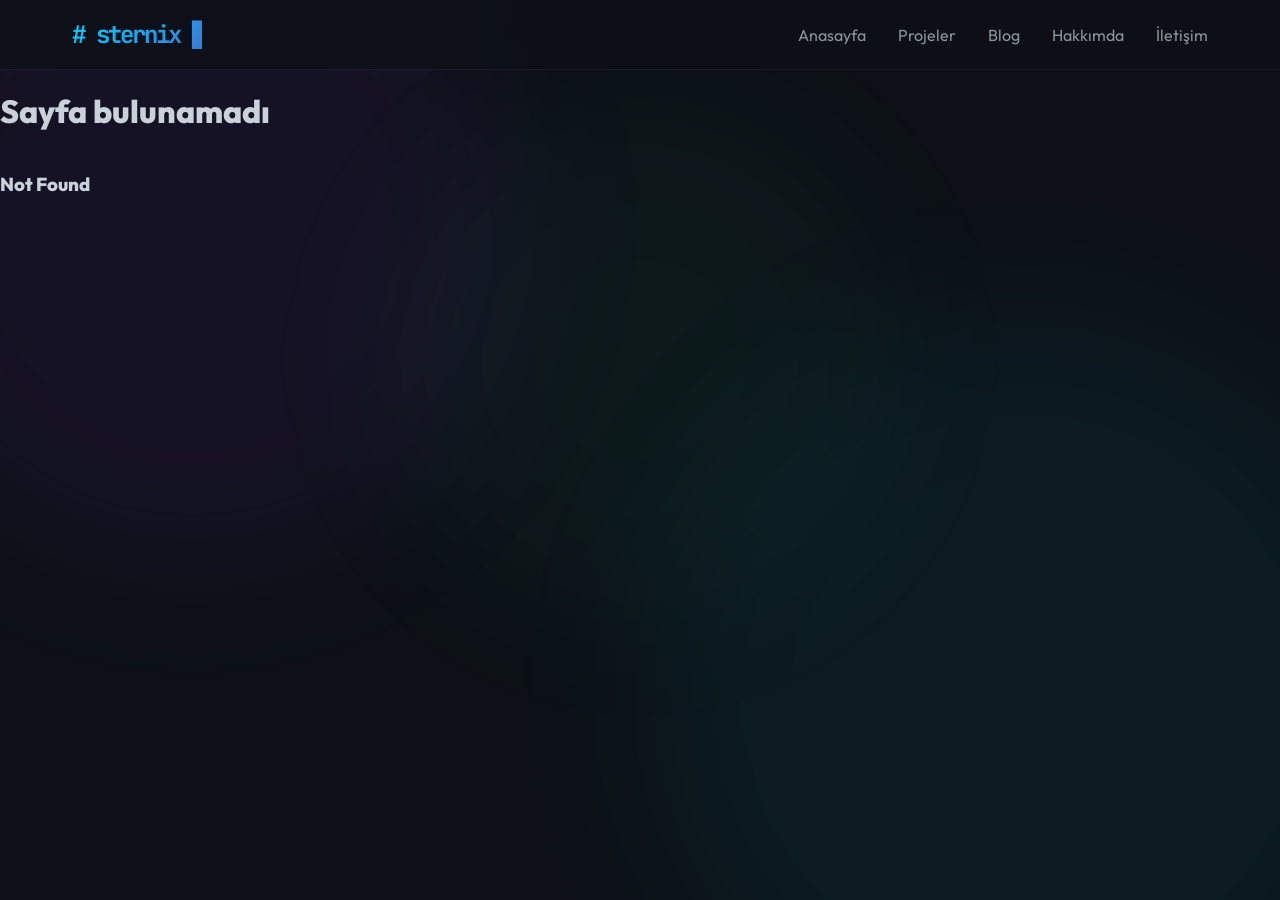
<file: index.html>
<!doctype html>
<html lang="tr">

<head>
	<meta charset="utf-8" />
	<meta name="viewport" content="width=device-width, initial-scale=1" />
	<meta name="text-scale" content="scale" />
	<link href="./app/immutable/entry/start.B6z6c2y2.js" rel="modulepreload">
		<link href="./app/immutable/chunks/DWanoAyo.js" rel="modulepreload">
		<link href="./app/immutable/chunks/BwPhSozD.js" rel="modulepreload">
		<link href="./app/immutable/chunks/CXZX97dq.js" rel="modulepreload">
		<link href="./app/immutable/chunks/9cXDdufp.js" rel="modulepreload">
		<link href="./app/immutable/entry/app.BfrV9Bai.js" rel="modulepreload">
		<link href="./app/immutable/chunks/10O5WcBy.js" rel="modulepreload">
		<link href="./app/immutable/chunks/D2HXlPMY.js" rel="modulepreload">
		<link href="./app/immutable/chunks/BErtRkFH.js" rel="modulepreload">
		<link href="./app/immutable/chunks/CVZnuyom.js" rel="modulepreload">
		<link href="./app/immutable/chunks/DNHwM_Tq.js" rel="modulepreload">
		<link href="./app/immutable/chunks/CKfNx42f.js" rel="modulepreload">
		<link href="./app/immutable/nodes/0.Dk-4SNu3.js" rel="modulepreload">
		<link href="./app/immutable/chunks/CWGqBAMo.js" rel="modulepreload">
		<link href="./app/immutable/chunks/CDfVUn0n.js" rel="modulepreload">
		<link href="./app/immutable/chunks/Due4nvTu.js" rel="modulepreload">
		<link href="./app/immutable/chunks/C3E2HybQ.js" rel="modulepreload">
		<link href="./app/immutable/nodes/2.BF3NWQcm.js" rel="modulepreload">
		
		<link href="./app/immutable/assets/0.2DbdOGcV.css" rel="stylesheet">
		<link href="./app/immutable/assets/2.ObjPD-Q7.css" rel="stylesheet">
</head>

<body data-sveltekit-preload-data="false">
	<div style="display: contents">
			<script>
				{
					
					__sveltekit_7me7eg = {
						base: new URL(".", location).pathname.slice(0, -1)
					};

					const element = document.currentScript.parentElement;

					Promise.all([
						import("./app/immutable/entry/start.B6z6c2y2.js"),
						import("./app/immutable/entry/app.BfrV9Bai.js")
					]).then(([kit, app]) => {
						kit.start(app, element);
					});
				}
			</script>
		</div>
</body>

</html>
</file>
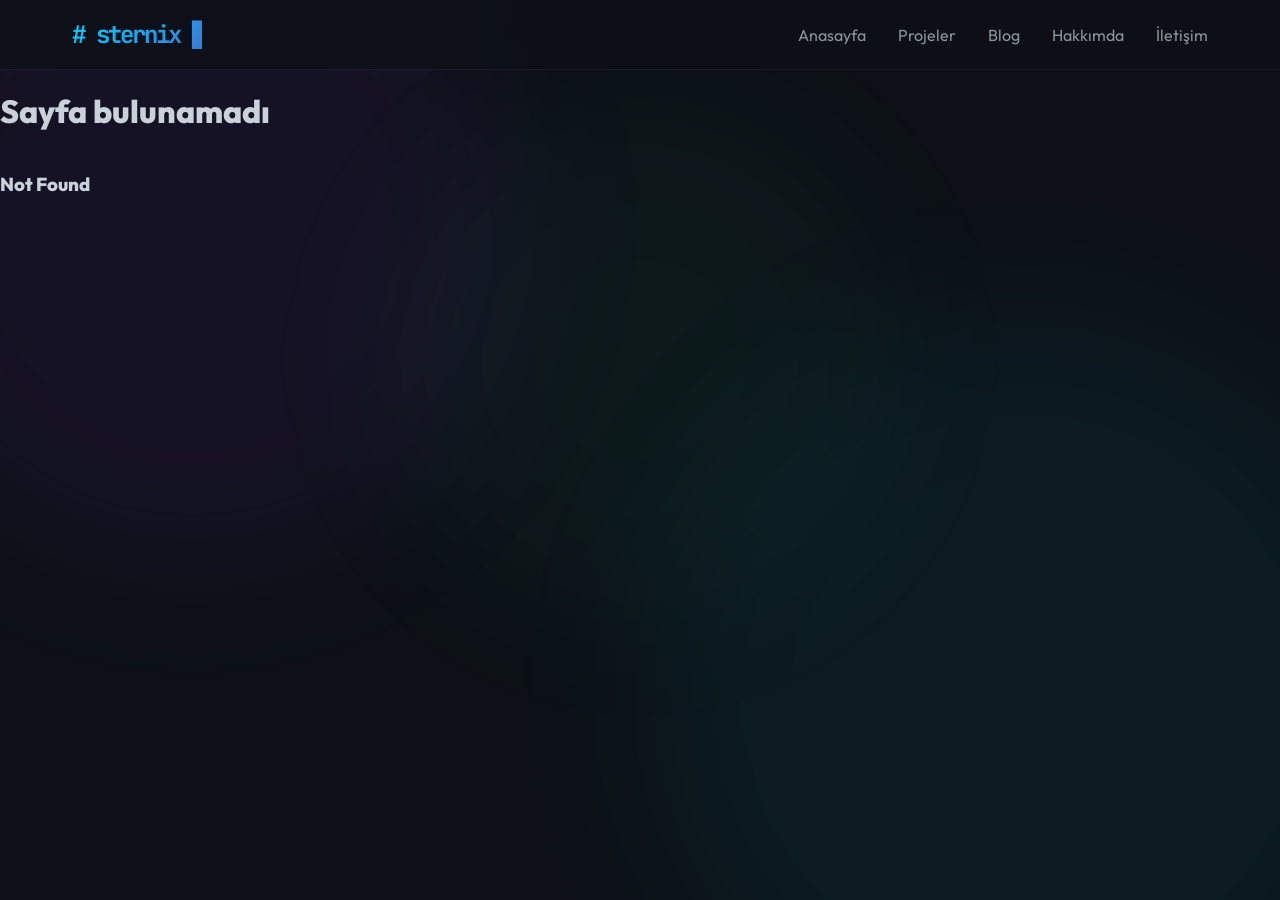
<file: about/index.html>
<!doctype html>
<html lang="tr">

<head>
	<meta charset="utf-8" />
	<meta name="viewport" content="width=device-width, initial-scale=1" />
	<meta name="text-scale" content="scale" />
	<link href="../app/immutable/entry/start.B6z6c2y2.js" rel="modulepreload">
		<link href="../app/immutable/chunks/DWanoAyo.js" rel="modulepreload">
		<link href="../app/immutable/chunks/BwPhSozD.js" rel="modulepreload">
		<link href="../app/immutable/chunks/CXZX97dq.js" rel="modulepreload">
		<link href="../app/immutable/chunks/9cXDdufp.js" rel="modulepreload">
		<link href="../app/immutable/entry/app.BfrV9Bai.js" rel="modulepreload">
		<link href="../app/immutable/chunks/10O5WcBy.js" rel="modulepreload">
		<link href="../app/immutable/chunks/D2HXlPMY.js" rel="modulepreload">
		<link href="../app/immutable/chunks/BErtRkFH.js" rel="modulepreload">
		<link href="../app/immutable/chunks/CVZnuyom.js" rel="modulepreload">
		<link href="../app/immutable/chunks/DNHwM_Tq.js" rel="modulepreload">
		<link href="../app/immutable/chunks/CKfNx42f.js" rel="modulepreload">
		<link href="../app/immutable/nodes/0.Dk-4SNu3.js" rel="modulepreload">
		<link href="../app/immutable/chunks/CWGqBAMo.js" rel="modulepreload">
		<link href="../app/immutable/chunks/CDfVUn0n.js" rel="modulepreload">
		<link href="../app/immutable/chunks/Due4nvTu.js" rel="modulepreload">
		<link href="../app/immutable/chunks/C3E2HybQ.js" rel="modulepreload">
		<link href="../app/immutable/nodes/3.iYF23IXR.js" rel="modulepreload">
		<link href="../app/immutable/chunks/D7OMS2Gj.js" rel="modulepreload">
		
		<link href="../app/immutable/assets/0.2DbdOGcV.css" rel="stylesheet">
		<link href="../app/immutable/assets/3.BVItpG7r.css" rel="stylesheet">
</head>

<body data-sveltekit-preload-data="false">
	<div style="display: contents">
			<script>
				{
					
					__sveltekit_7me7eg = {
						base: new URL("..", location).pathname.slice(0, -1)
					};

					const element = document.currentScript.parentElement;

					Promise.all([
						import("../app/immutable/entry/start.B6z6c2y2.js"),
						import("../app/immutable/entry/app.BfrV9Bai.js")
					]).then(([kit, app]) => {
						kit.start(app, element);
					});
				}
			</script>
		</div>
</body>

</html>
</file>
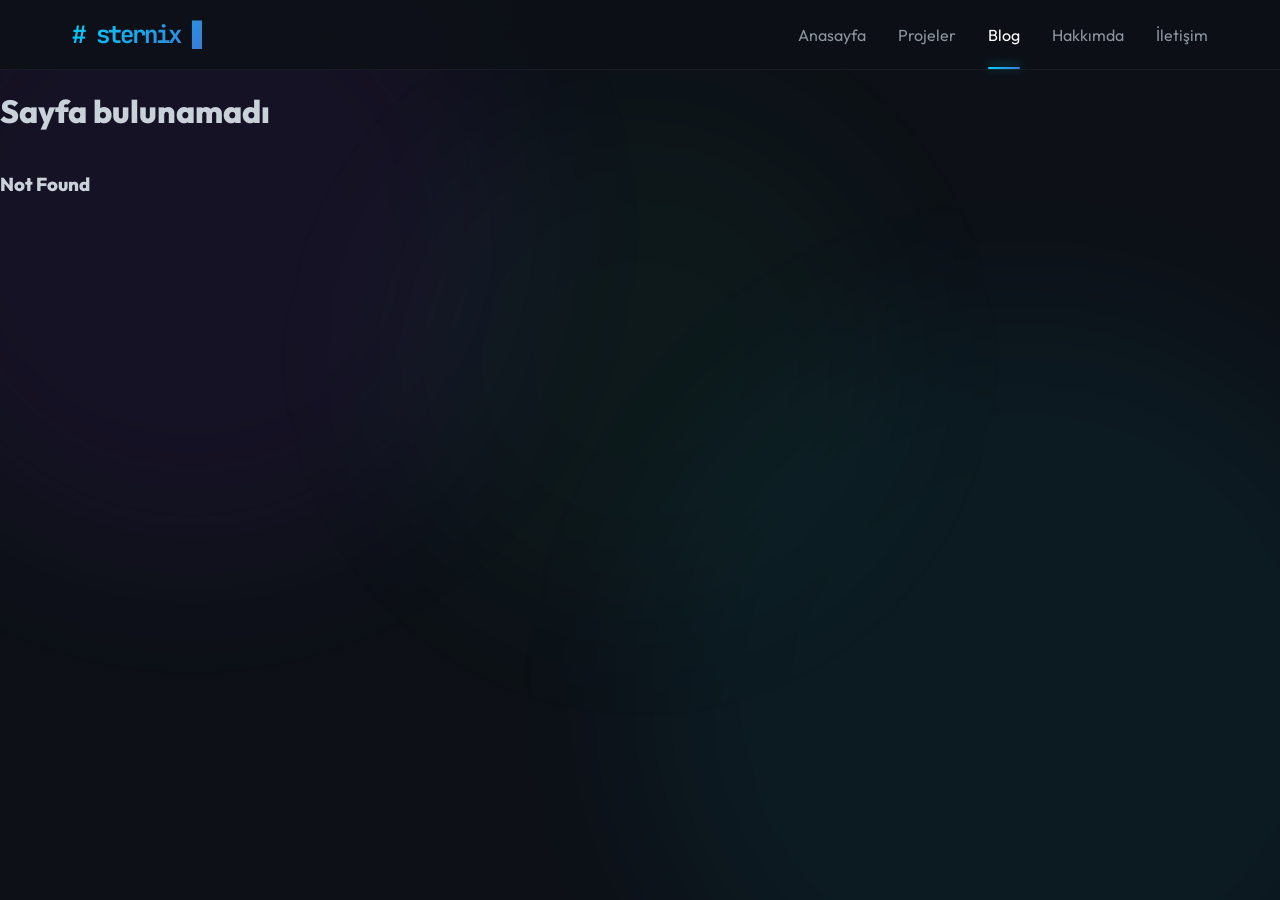
<file: blog/index.html>
<!doctype html>
<html lang="tr">

<head>
	<meta charset="utf-8" />
	<meta name="viewport" content="width=device-width, initial-scale=1" />
	<meta name="text-scale" content="scale" />
	<link href="../app/immutable/entry/start.B6z6c2y2.js" rel="modulepreload">
		<link href="../app/immutable/chunks/DWanoAyo.js" rel="modulepreload">
		<link href="../app/immutable/chunks/BwPhSozD.js" rel="modulepreload">
		<link href="../app/immutable/chunks/CXZX97dq.js" rel="modulepreload">
		<link href="../app/immutable/chunks/9cXDdufp.js" rel="modulepreload">
		<link href="../app/immutable/entry/app.BfrV9Bai.js" rel="modulepreload">
		<link href="../app/immutable/chunks/10O5WcBy.js" rel="modulepreload">
		<link href="../app/immutable/chunks/D2HXlPMY.js" rel="modulepreload">
		<link href="../app/immutable/chunks/BErtRkFH.js" rel="modulepreload">
		<link href="../app/immutable/chunks/CVZnuyom.js" rel="modulepreload">
		<link href="../app/immutable/chunks/DNHwM_Tq.js" rel="modulepreload">
		<link href="../app/immutable/chunks/CKfNx42f.js" rel="modulepreload">
		<link href="../app/immutable/nodes/0.Dk-4SNu3.js" rel="modulepreload">
		<link href="../app/immutable/chunks/CWGqBAMo.js" rel="modulepreload">
		<link href="../app/immutable/chunks/CDfVUn0n.js" rel="modulepreload">
		<link href="../app/immutable/chunks/Due4nvTu.js" rel="modulepreload">
		<link href="../app/immutable/chunks/C3E2HybQ.js" rel="modulepreload">
		<link href="../app/immutable/nodes/4.BegNw39M.js" rel="modulepreload">
		<link href="../app/immutable/chunks/8BDbLF8K.js" rel="modulepreload">
		
		<link href="../app/immutable/assets/0.2DbdOGcV.css" rel="stylesheet">
		<link href="../app/immutable/assets/4.BkgnpCae.css" rel="stylesheet">
</head>

<body data-sveltekit-preload-data="false">
	<div style="display: contents">
			<script>
				{
					
					__sveltekit_7me7eg = {
						base: new URL("..", location).pathname.slice(0, -1)
					};

					const element = document.currentScript.parentElement;

					Promise.all([
						import("../app/immutable/entry/start.B6z6c2y2.js"),
						import("../app/immutable/entry/app.BfrV9Bai.js")
					]).then(([kit, app]) => {
						kit.start(app, element);
					});
				}
			</script>
		</div>
</body>

</html>
</file>
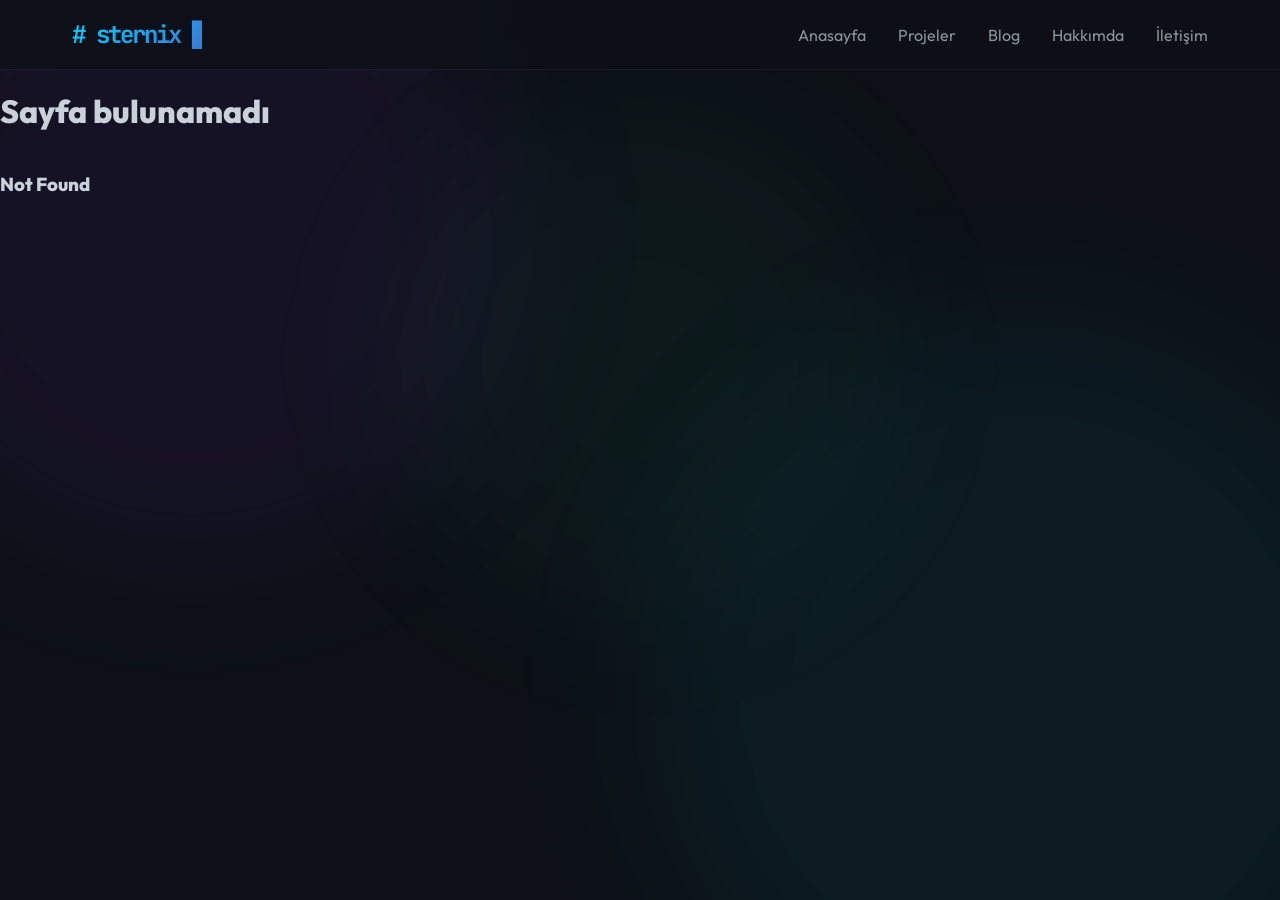
<file: contact/index.html>
<!doctype html>
<html lang="tr">

<head>
	<meta charset="utf-8" />
	<meta name="viewport" content="width=device-width, initial-scale=1" />
	<meta name="text-scale" content="scale" />
	<link href="../app/immutable/entry/start.B6z6c2y2.js" rel="modulepreload">
		<link href="../app/immutable/chunks/DWanoAyo.js" rel="modulepreload">
		<link href="../app/immutable/chunks/BwPhSozD.js" rel="modulepreload">
		<link href="../app/immutable/chunks/CXZX97dq.js" rel="modulepreload">
		<link href="../app/immutable/chunks/9cXDdufp.js" rel="modulepreload">
		<link href="../app/immutable/entry/app.BfrV9Bai.js" rel="modulepreload">
		<link href="../app/immutable/chunks/10O5WcBy.js" rel="modulepreload">
		<link href="../app/immutable/chunks/D2HXlPMY.js" rel="modulepreload">
		<link href="../app/immutable/chunks/BErtRkFH.js" rel="modulepreload">
		<link href="../app/immutable/chunks/CVZnuyom.js" rel="modulepreload">
		<link href="../app/immutable/chunks/DNHwM_Tq.js" rel="modulepreload">
		<link href="../app/immutable/chunks/CKfNx42f.js" rel="modulepreload">
		<link href="../app/immutable/nodes/0.Dk-4SNu3.js" rel="modulepreload">
		<link href="../app/immutable/chunks/CWGqBAMo.js" rel="modulepreload">
		<link href="../app/immutable/chunks/CDfVUn0n.js" rel="modulepreload">
		<link href="../app/immutable/chunks/Due4nvTu.js" rel="modulepreload">
		<link href="../app/immutable/chunks/C3E2HybQ.js" rel="modulepreload">
		<link href="../app/immutable/nodes/5.dGEuzF3G.js" rel="modulepreload">
		
		<link href="../app/immutable/assets/0.2DbdOGcV.css" rel="stylesheet">
		<link href="../app/immutable/assets/5.CziJxvn1.css" rel="stylesheet">
</head>

<body data-sveltekit-preload-data="false">
	<div style="display: contents">
			<script>
				{
					
					__sveltekit_7me7eg = {
						base: new URL("..", location).pathname.slice(0, -1)
					};

					const element = document.currentScript.parentElement;

					Promise.all([
						import("../app/immutable/entry/start.B6z6c2y2.js"),
						import("../app/immutable/entry/app.BfrV9Bai.js")
					]).then(([kit, app]) => {
						kit.start(app, element);
					});
				}
			</script>
		</div>
</body>

</html>
</file>
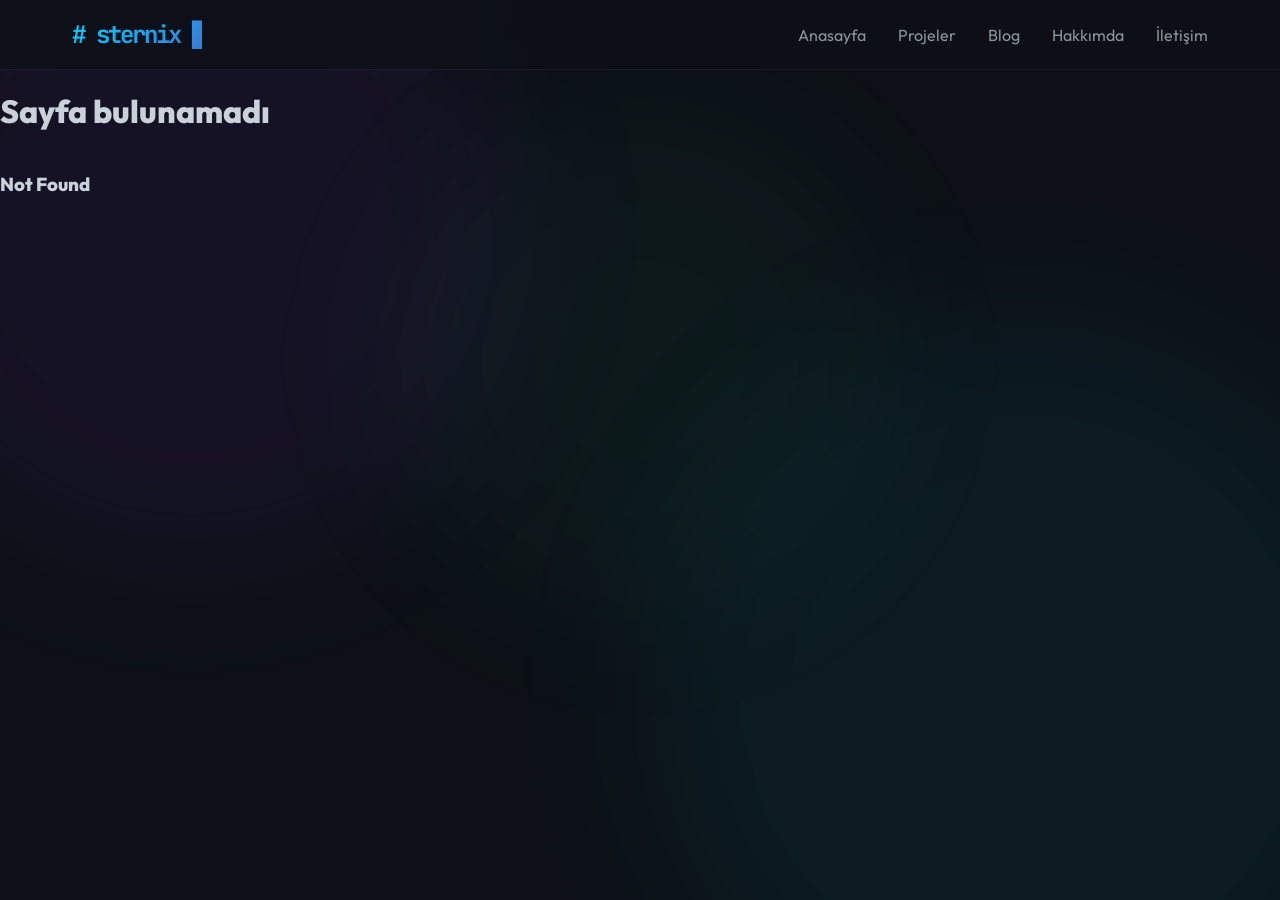
<file: projects/index.html>
<!doctype html>
<html lang="tr">

<head>
	<meta charset="utf-8" />
	<meta name="viewport" content="width=device-width, initial-scale=1" />
	<meta name="text-scale" content="scale" />
	<link href="../app/immutable/entry/start.B6z6c2y2.js" rel="modulepreload">
		<link href="../app/immutable/chunks/DWanoAyo.js" rel="modulepreload">
		<link href="../app/immutable/chunks/BwPhSozD.js" rel="modulepreload">
		<link href="../app/immutable/chunks/CXZX97dq.js" rel="modulepreload">
		<link href="../app/immutable/chunks/9cXDdufp.js" rel="modulepreload">
		<link href="../app/immutable/entry/app.BfrV9Bai.js" rel="modulepreload">
		<link href="../app/immutable/chunks/10O5WcBy.js" rel="modulepreload">
		<link href="../app/immutable/chunks/D2HXlPMY.js" rel="modulepreload">
		<link href="../app/immutable/chunks/BErtRkFH.js" rel="modulepreload">
		<link href="../app/immutable/chunks/CVZnuyom.js" rel="modulepreload">
		<link href="../app/immutable/chunks/DNHwM_Tq.js" rel="modulepreload">
		<link href="../app/immutable/chunks/CKfNx42f.js" rel="modulepreload">
		<link href="../app/immutable/nodes/0.Dk-4SNu3.js" rel="modulepreload">
		<link href="../app/immutable/chunks/CWGqBAMo.js" rel="modulepreload">
		<link href="../app/immutable/chunks/CDfVUn0n.js" rel="modulepreload">
		<link href="../app/immutable/chunks/Due4nvTu.js" rel="modulepreload">
		<link href="../app/immutable/chunks/C3E2HybQ.js" rel="modulepreload">
		<link href="../app/immutable/nodes/6.CyK143wz.js" rel="modulepreload">
		<link href="../app/immutable/chunks/D7OMS2Gj.js" rel="modulepreload">
		<link href="../app/immutable/chunks/8BDbLF8K.js" rel="modulepreload">
		
		<link href="../app/immutable/assets/0.2DbdOGcV.css" rel="stylesheet">
		<link href="../app/immutable/assets/6.C5W4s4ll.css" rel="stylesheet">
</head>

<body data-sveltekit-preload-data="false">
	<div style="display: contents">
			<script>
				{
					
					__sveltekit_7me7eg = {
						base: new URL("..", location).pathname.slice(0, -1)
					};

					const element = document.currentScript.parentElement;

					Promise.all([
						import("../app/immutable/entry/start.B6z6c2y2.js"),
						import("../app/immutable/entry/app.BfrV9Bai.js")
					]).then(([kit, app]) => {
						kit.start(app, element);
					});
				}
			</script>
		</div>
</body>

</html>
</file>
<file: app/immutable/assets/0.2DbdOGcV.css>
@font-face{font-family:Outfit;font-style:normal;font-display:swap;font-weight:300;src:url(./outfit-latin-ext-300-normal.BYS6Dpvq.woff2) format("woff2"),url(./outfit-latin-ext-300-normal.CMIMshEd.woff) format("woff");unicode-range:U+0100-02BA,U+02BD-02C5,U+02C7-02CC,U+02CE-02D7,U+02DD-02FF,U+0304,U+0308,U+0329,U+1D00-1DBF,U+1E00-1E9F,U+1EF2-1EFF,U+2020,U+20A0-20AB,U+20AD-20C0,U+2113,U+2C60-2C7F,U+A720-A7FF}@font-face{font-family:Outfit;font-style:normal;font-display:swap;font-weight:300;src:url(./outfit-latin-300-normal.CRYTwY6m.woff2) format("woff2"),url(./outfit-latin-300-normal.AWLfuCom.woff) format("woff");unicode-range:U+0000-00FF,U+0131,U+0152-0153,U+02BB-02BC,U+02C6,U+02DA,U+02DC,U+0304,U+0308,U+0329,U+2000-206F,U+20AC,U+2122,U+2191,U+2193,U+2212,U+2215,U+FEFF,U+FFFD}@font-face{font-family:Outfit;font-style:normal;font-display:swap;font-weight:400;src:url(./outfit-latin-ext-400-normal.5tcqmc2S.woff2) format("woff2"),url(./outfit-latin-ext-400-normal.DHm7mdGe.woff) format("woff");unicode-range:U+0100-02BA,U+02BD-02C5,U+02C7-02CC,U+02CE-02D7,U+02DD-02FF,U+0304,U+0308,U+0329,U+1D00-1DBF,U+1E00-1E9F,U+1EF2-1EFF,U+2020,U+20A0-20AB,U+20AD-20C0,U+2113,U+2C60-2C7F,U+A720-A7FF}@font-face{font-family:Outfit;font-style:normal;font-display:swap;font-weight:400;src:url(./outfit-latin-400-normal.BGsTXAXT.woff2) format("woff2"),url(./outfit-latin-400-normal.DMwTpYkH.woff) format("woff");unicode-range:U+0000-00FF,U+0131,U+0152-0153,U+02BB-02BC,U+02C6,U+02DA,U+02DC,U+0304,U+0308,U+0329,U+2000-206F,U+20AC,U+2122,U+2191,U+2193,U+2212,U+2215,U+FEFF,U+FFFD}@font-face{font-family:Outfit;font-style:normal;font-display:swap;font-weight:600;src:url(./outfit-latin-ext-600-normal.B85nYjL1.woff2) format("woff2"),url(./outfit-latin-ext-600-normal.CWJcPgd7.woff) format("woff");unicode-range:U+0100-02BA,U+02BD-02C5,U+02C7-02CC,U+02CE-02D7,U+02DD-02FF,U+0304,U+0308,U+0329,U+1D00-1DBF,U+1E00-1E9F,U+1EF2-1EFF,U+2020,U+20A0-20AB,U+20AD-20C0,U+2113,U+2C60-2C7F,U+A720-A7FF}@font-face{font-family:Outfit;font-style:normal;font-display:swap;font-weight:600;src:url(./outfit-latin-600-normal.B7SfZ07L.woff2) format("woff2"),url(./outfit-latin-600-normal.BEfTtDA7.woff) format("woff");unicode-range:U+0000-00FF,U+0131,U+0152-0153,U+02BB-02BC,U+02C6,U+02DA,U+02DC,U+0304,U+0308,U+0329,U+2000-206F,U+20AC,U+2122,U+2191,U+2193,U+2212,U+2215,U+FEFF,U+FFFD}@font-face{font-family:Outfit;font-style:normal;font-display:swap;font-weight:800;src:url(./outfit-latin-ext-800-normal.DRv2ic_2.woff2) format("woff2"),url(./outfit-latin-ext-800-normal.DyhPHUt-.woff) format("woff");unicode-range:U+0100-02BA,U+02BD-02C5,U+02C7-02CC,U+02CE-02D7,U+02DD-02FF,U+0304,U+0308,U+0329,U+1D00-1DBF,U+1E00-1E9F,U+1EF2-1EFF,U+2020,U+20A0-20AB,U+20AD-20C0,U+2113,U+2C60-2C7F,U+A720-A7FF}@font-face{font-family:Outfit;font-style:normal;font-display:swap;font-weight:800;src:url(./outfit-latin-800-normal.CQna6-G7.woff2) format("woff2"),url(./outfit-latin-800-normal.BRHLSPcU.woff) format("woff");unicode-range:U+0000-00FF,U+0131,U+0152-0153,U+02BB-02BC,U+02C6,U+02DA,U+02DC,U+0304,U+0308,U+0329,U+2000-206F,U+20AC,U+2122,U+2191,U+2193,U+2212,U+2215,U+FEFF,U+FFFD}@font-face{font-family:JetBrains Mono;font-style:normal;font-display:swap;font-weight:400;src:url([data-uri]) format("woff2"),url([data-uri]) format("woff");unicode-range:U+0460-052F,U+1C80-1C8A,U+20B4,U+2DE0-2DFF,U+A640-A69F,U+FE2E-FE2F}@font-face{font-family:JetBrains Mono;font-style:normal;font-display:swap;font-weight:400;src:url(./jetbrains-mono-cyrillic-400-normal.BEIGL1Tu.woff2) format("woff2"),url(./jetbrains-mono-cyrillic-400-normal.ugxPyKxw.woff) format("woff");unicode-range:U+0301,U+0400-045F,U+0490-0491,U+04B0-04B1,U+2116}@font-face{font-family:JetBrains Mono;font-style:normal;font-display:swap;font-weight:400;src:url(./jetbrains-mono-greek-400-normal.C190GLew.woff2) format("woff2"),url(./jetbrains-mono-greek-400-normal.B9oWc5Lo.woff) format("woff");unicode-range:U+0370-0377,U+037A-037F,U+0384-038A,U+038C,U+038E-03A1,U+03A3-03FF}@font-face{font-family:JetBrains Mono;font-style:normal;font-display:swap;font-weight:400;src:url([data-uri]) format("woff2"),url(./jetbrains-mono-vietnamese-400-normal.CqNFfHCs.woff) format("woff");unicode-range:U+0102-0103,U+0110-0111,U+0128-0129,U+0168-0169,U+01A0-01A1,U+01AF-01B0,U+0300-0301,U+0303-0304,U+0308-0309,U+0323,U+0329,U+1EA0-1EF9,U+20AB}@font-face{font-family:JetBrains Mono;font-style:normal;font-display:swap;font-weight:400;src:url(./jetbrains-mono-latin-ext-400-normal.Bc8Ftmh3.woff2) format("woff2"),url(./jetbrains-mono-latin-ext-400-normal.fXTG6kC5.woff) format("woff");unicode-range:U+0100-02BA,U+02BD-02C5,U+02C7-02CC,U+02CE-02D7,U+02DD-02FF,U+0304,U+0308,U+0329,U+1D00-1DBF,U+1E00-1E9F,U+1EF2-1EFF,U+2020,U+20A0-20AB,U+20AD-20C0,U+2113,U+2C60-2C7F,U+A720-A7FF}@font-face{font-family:JetBrains Mono;font-style:normal;font-display:swap;font-weight:400;src:url(./jetbrains-mono-latin-400-normal.V6pRDFza.woff2) format("woff2"),url(./jetbrains-mono-latin-400-normal.6-qcROiO.woff) format("woff");unicode-range:U+0000-00FF,U+0131,U+0152-0153,U+02BB-02BC,U+02C6,U+02DA,U+02DC,U+0304,U+0308,U+0329,U+2000-206F,U+20AC,U+2122,U+2191,U+2193,U+2212,U+2215,U+FEFF,U+FFFD}@font-face{font-family:JetBrains Mono;font-style:normal;font-display:swap;font-weight:700;src:url([data-uri]) format("woff2"),url([data-uri]) format("woff");unicode-range:U+0460-052F,U+1C80-1C8A,U+20B4,U+2DE0-2DFF,U+A640-A69F,U+FE2E-FE2F}@font-face{font-family:JetBrains Mono;font-style:normal;font-display:swap;font-weight:700;src:url(./jetbrains-mono-cyrillic-700-normal.BWTpRfYl.woff2) format("woff2"),url(./jetbrains-mono-cyrillic-700-normal.CEoEElIJ.woff) format("woff");unicode-range:U+0301,U+0400-045F,U+0490-0491,U+04B0-04B1,U+2116}@font-face{font-family:JetBrains Mono;font-style:normal;font-display:swap;font-weight:700;src:url(./jetbrains-mono-greek-700-normal.C6CZE3T8.woff2) format("woff2"),url(./jetbrains-mono-greek-700-normal.DEigVDxa.woff) format("woff");unicode-range:U+0370-0377,U+037A-037F,U+0384-038A,U+038C,U+038E-03A1,U+03A3-03FF}@font-face{font-family:JetBrains Mono;font-style:normal;font-display:swap;font-weight:700;src:url([data-uri]) format("woff2"),url(./jetbrains-mono-vietnamese-700-normal.BDLVIk2r.woff) format("woff");unicode-range:U+0102-0103,U+0110-0111,U+0128-0129,U+0168-0169,U+01A0-01A1,U+01AF-01B0,U+0300-0301,U+0303-0304,U+0308-0309,U+0323,U+0329,U+1EA0-1EF9,U+20AB}@font-face{font-family:JetBrains Mono;font-style:normal;font-display:swap;font-weight:700;src:url(./jetbrains-mono-latin-ext-700-normal.CZipNAKV.woff2) format("woff2"),url(./jetbrains-mono-latin-ext-700-normal.CxPITLHs.woff) format("woff");unicode-range:U+0100-02BA,U+02BD-02C5,U+02C7-02CC,U+02CE-02D7,U+02DD-02FF,U+0304,U+0308,U+0329,U+1D00-1DBF,U+1E00-1E9F,U+1EF2-1EFF,U+2020,U+20A0-20AB,U+20AD-20C0,U+2113,U+2C60-2C7F,U+A720-A7FF}@font-face{font-family:JetBrains Mono;font-style:normal;font-display:swap;font-weight:700;src:url(./jetbrains-mono-latin-700-normal.BYuf6tUa.woff2) format("woff2"),url(./jetbrains-mono-latin-700-normal.D3wTyLJW.woff) format("woff");unicode-range:U+0000-00FF,U+0131,U+0152-0153,U+02BB-02BC,U+02C6,U+02DA,U+02DC,U+0304,U+0308,U+0329,U+2000-206F,U+20AC,U+2122,U+2191,U+2193,U+2212,U+2215,U+FEFF,U+FFFD}body{margin:0;background-color:#0d1117;color:#c9d1d9;font-family:Outfit,sans-serif;overflow-x:hidden}*{box-sizing:border-box}.premium-card{position:relative;border-radius:20px;padding:1px;background:linear-gradient(to bottom right,#fff3,#ffffff03);transition:transform .4s cubic-bezier(.4,0,.2,1),box-shadow .4s}.premium-card:hover{transform:translateY(-10px);box-shadow:0 20px 40px #0006}.premium-glass{background:#141921b3;backdrop-filter:blur(20px);-webkit-backdrop-filter:blur(20px);border-radius:19px;padding:2rem;height:100%;display:flex;flex-direction:column;box-sizing:border-box}.blob.svelte-12qhfyh{position:fixed;border-radius:50%;filter:blur(80px);z-index:-1;opacity:.5;animation:svelte-12qhfyh-float 20s infinite ease-in-out alternate}.blob-1.svelte-12qhfyh{top:-10%;left:-10%;width:50vw;height:50vw;background:#8a2be226}.blob-2.svelte-12qhfyh{bottom:-20%;right:-10%;width:60vw;height:60vw;background:#00d2ff1a;animation-delay:-5s}.blob-3.svelte-12qhfyh{top:40%;left:50%;width:40vw;height:40vw;background:#2be28a14;animation-delay:-10s;transform:translate(-50%,-50%)}@keyframes svelte-12qhfyh-float{0%{transform:translate(0) scale(1)}50%{transform:translate(50px,30px) scale(1.1)}to{transform:translate(-30px,50px) scale(.9)}}.glass-nav.svelte-12qhfyh{position:fixed;top:0;left:0;right:0;height:70px;background:#0d1117cc;backdrop-filter:blur(20px);-webkit-backdrop-filter:blur(20px);border-bottom:1px solid rgba(255,255,255,.05);z-index:100;display:flex;justify-content:center}.nav-content.svelte-12qhfyh{width:100%;max-width:1200px;padding:0 2rem;display:flex;align-items:center;justify-content:space-between}.logo.svelte-12qhfyh{font-family:JetBrains Mono,monospace;font-weight:700;font-size:1.5rem;color:#fff;text-decoration:none;letter-spacing:-2px;background:linear-gradient(135deg,#00d2ff,#3a7bd5);-webkit-background-clip:text;background-clip:text;-webkit-text-fill-color:transparent}.logo.svelte-12qhfyh .cursor:where(.svelte-12qhfyh){display:inline-block;width:10px;animation:svelte-12qhfyh-blink 1s step-end infinite}@keyframes svelte-12qhfyh-blink{50%{opacity:0}}.nav-links.svelte-12qhfyh{display:flex;gap:2rem}.nav-links.svelte-12qhfyh a:where(.svelte-12qhfyh){color:#8b949e;text-decoration:none;font-size:1rem;font-weight:500;transition:color .3s;position:relative}.nav-links.svelte-12qhfyh a:where(.svelte-12qhfyh):hover,.nav-links.svelte-12qhfyh a.active:where(.svelte-12qhfyh){color:#fff}.nav-links.svelte-12qhfyh a.active:where(.svelte-12qhfyh):after{content:"";position:absolute;bottom:-24px;left:0;width:100%;height:2px;background:linear-gradient(90deg,#00d2ff,#3a7bd5);border-radius:2px;box-shadow:0 -2px 10px #00d2ff80}.content-wrapper.svelte-12qhfyh{margin-top:70px;min-height:calc(100vh - 70px);display:flex;flex-direction:column}
</file>
<file: app/immutable/assets/2.ObjPD-Q7.css>
.hero-section.svelte-1uha8ag{display:flex;align-items:center;justify-content:center;flex-grow:1;padding:2rem}.glass-hero.svelte-1uha8ag{background:#14192166;backdrop-filter:blur(20px);-webkit-backdrop-filter:blur(20px);border:1px solid rgba(255,255,255,.1);border-radius:24px;padding:5rem 4rem;max-width:800px;text-align:center;box-shadow:0 25px 50px -12px #00000080;animation:svelte-1uha8ag-fadeUp .8s ease-out}@keyframes svelte-1uha8ag-fadeUp{0%{opacity:0;transform:translateY(30px)}to{opacity:1;transform:translateY(0)}}.greeting.svelte-1uha8ag{font-family:JetBrains Mono,monospace;color:#00d2ff;font-size:1.2rem;margin-bottom:.5rem}.name.svelte-1uha8ag{font-size:5rem;font-weight:800;margin:0;color:#fff;letter-spacing:-2px}.role-container.svelte-1uha8ag{margin:1.5rem 0;height:30px}.role-text.svelte-1uha8ag{font-family:JetBrains Mono,monospace;font-size:1.5rem;color:#3a7bd5}.cursor.svelte-1uha8ag{animation:svelte-1uha8ag-blink 1s step-end infinite}@keyframes svelte-1uha8ag-blink{0%,to{opacity:1}50%{opacity:0}}.description.svelte-1uha8ag{color:#8b949e;font-size:1.2rem;line-height:1.8;margin-bottom:3rem}.actions.svelte-1uha8ag{display:flex;gap:1.5rem;justify-content:center}.btn.svelte-1uha8ag{text-decoration:none;padding:1rem 2.5rem;border-radius:30px;font-weight:600;font-size:1.1rem;transition:all .3s}.primary-btn.svelte-1uha8ag{background:linear-gradient(135deg,#00d2ff,#3a7bd5);color:#fff;box-shadow:0 4px 15px #00d2ff4d}.primary-btn.svelte-1uha8ag:hover{transform:translateY(-3px);box-shadow:0 8px 25px #00d2ff80}.secondary-btn.svelte-1uha8ag{background:#ffffff0d;color:#fff;border:1px solid rgba(255,255,255,.2)}.secondary-btn.svelte-1uha8ag:hover{background:#ffffff1a;transform:translateY(-3px)}@media(max-width:768px){.glass-hero.svelte-1uha8ag{padding:3rem 1.5rem}.name.svelte-1uha8ag{font-size:3.5rem}.role-text.svelte-1uha8ag{font-size:1.2rem}.actions.svelte-1uha8ag{flex-direction:column}}
</file>
<file: app/immutable/assets/3.BVItpG7r.css>
.page-container.svelte-cwls5q{max-width:1200px;margin:0 auto;padding:4rem 2rem}.page-header.svelte-cwls5q{margin-bottom:4rem}h1.svelte-cwls5q{font-size:3rem;font-weight:800;margin:0 0 1rem;color:#fff}.line.svelte-cwls5q{width:60px;height:4px;background:linear-gradient(90deg,#00d2ff,#3a7bd5);border-radius:2px}.about-grid.svelte-cwls5q{display:grid;grid-template-columns:1fr 1fr;gap:2rem}h2.svelte-cwls5q{color:#00d2ff;font-size:1.5rem;margin-top:0;margin-bottom:1.5rem}p.svelte-cwls5q{color:#c9d1d9;line-height:1.8;margin-bottom:1rem}.mt-4.svelte-cwls5q{margin-top:2.5rem;color:#fff;font-size:1.2rem;margin-bottom:1rem}.skills-container.svelte-cwls5q{display:flex;flex-wrap:wrap;gap:.8rem}.skill-badge.svelte-cwls5q{background:#ffffff0d;border:1px solid rgba(255,255,255,.1);padding:.5rem 1rem;border-radius:8px;font-family:JetBrains Mono,monospace;font-size:.9rem;transition:all .3s}.skill-badge.svelte-cwls5q:hover{background:#00d2ff1a;border-color:#00d2ff;color:#fff;transform:translateY(-2px)}.timeline.svelte-cwls5q{position:relative}.timeline-item.svelte-cwls5q{position:relative;padding-left:2rem;margin-bottom:2.5rem}.timeline-item.svelte-cwls5q:last-child{margin-bottom:0}.timeline-item.svelte-cwls5q:before{content:"";position:absolute;left:5px;top:0;bottom:-2.5rem;width:1px;background:#ffffff1a}.timeline-item.svelte-cwls5q:last-child:before{bottom:0}.timeline-dot.svelte-cwls5q{position:absolute;left:0;top:5px;width:11px;height:11px;border-radius:50%;background:#3a7bd5;box-shadow:0 0 10px #3a7bd580}.timeline-date.svelte-cwls5q{font-family:JetBrains Mono,monospace;font-size:.85rem;color:#8b949e;margin-bottom:.5rem}.timeline-item.svelte-cwls5q h3:where(.svelte-cwls5q){color:#fff;margin:0 0 .5rem;font-size:1.1rem}.timeline-item.svelte-cwls5q p:where(.svelte-cwls5q){font-size:.95rem;margin:0;color:#8b949e}@media(max-width:768px){.about-grid.svelte-cwls5q{grid-template-columns:1fr}}
</file>
<file: app/immutable/assets/4.BkgnpCae.css>
body{margin:0;background-color:#0d1117;color:#c9d1d9;font-family:Outfit,sans-serif;overflow-x:hidden}.blog-container.svelte-u4k2t{position:relative;max-width:1200px;margin:0 auto;padding:4rem 2rem;min-height:100vh;z-index:1}.blog-header.svelte-u4k2t{text-align:center;margin-bottom:5rem}h1.svelte-u4k2t{font-size:4rem;font-weight:800;margin:0;color:#fff;letter-spacing:-1px}.subtitle.svelte-u4k2t{font-size:1.25rem;color:#8b949e;margin-top:1rem;font-weight:300}.filters.svelte-u4k2t{display:flex;justify-content:center;gap:1rem;margin-top:3rem;flex-wrap:wrap}.filter-btn.svelte-u4k2t{background:#ffffff0d;border:1px solid rgba(255,255,255,.1);color:#c9d1d9;padding:.6rem 1.5rem;border-radius:30px;font-size:1rem;font-family:inherit;cursor:pointer;transition:all .3s cubic-bezier(.4,0,.2,1);-webkit-backdrop-filter:blur(10px);backdrop-filter:blur(10px)}.filter-btn.svelte-u4k2t:hover{background:#ffffff1a;transform:translateY(-2px)}.filter-btn.active.svelte-u4k2t{background:linear-gradient(135deg,#00d2ff,#3a7bd5);color:#fff;border-color:transparent;box-shadow:0 4px 15px #00d2ff4d}.posts-grid.svelte-u4k2t{display:grid;grid-template-columns:repeat(auto-fill,minmax(340px,1fr));gap:2rem}.post-header.svelte-u4k2t{display:flex;justify-content:space-between;align-items:center;margin-bottom:1.5rem}.category-badge.svelte-u4k2t{font-size:.8rem;font-weight:600;padding:.3rem .8rem;border-radius:20px;text-transform:uppercase;letter-spacing:1px}.category-badge.devops.svelte-u4k2t{background:#38bdf81a;color:#38bdf8}.category-badge.linux.svelte-u4k2t{background:#facc151a;color:#facc15}.category-badge.programlama.svelte-u4k2t{background:#a78bfa1a;color:#a78bfa}.date.svelte-u4k2t{font-size:.85rem;color:#8b949e}.post-title.svelte-u4k2t{font-size:1.5rem;color:#fff;margin:0 0 1rem;line-height:1.4;font-weight:600;transition:color .3s}.premium-card.svelte-u4k2t:hover .post-title:where(.svelte-u4k2t){background:linear-gradient(135deg,#00d2ff,#3a7bd5);-webkit-background-clip:text;background-clip:text;-webkit-text-fill-color:transparent}.post-desc.svelte-u4k2t{color:#8b949e;line-height:1.6;margin-bottom:2rem;flex-grow:1}.post-footer.svelte-u4k2t{display:flex;justify-content:space-between;align-items:center;margin-top:auto;padding-top:1.5rem;border-top:1px solid rgba(255,255,255,.05)}.tags.svelte-u4k2t{display:flex;gap:.5rem;flex-wrap:wrap}.tag.svelte-u4k2t{font-family:JetBrains Mono,monospace;font-size:.75rem;color:#8b949e}.read-time.svelte-u4k2t{font-size:.8rem;color:#8b949e;display:flex;align-items:center;gap:.3rem}.read-time.svelte-u4k2t:before{content:"⏱"}@media(max-width:768px){h1.svelte-u4k2t{font-size:2.5rem}.blog-container.svelte-u4k2t{padding:2rem 1rem}.posts-grid.svelte-u4k2t{grid-template-columns:1fr}}
</file>
<file: app/immutable/assets/5.CziJxvn1.css>
.page-container.svelte-1bv7ezn{max-width:1000px;margin:0 auto;padding:4rem 2rem}.page-header.svelte-1bv7ezn{text-align:center;margin-bottom:4rem}h1.svelte-1bv7ezn{font-size:3.5rem;font-weight:800;margin:0;color:#fff}.highlight.svelte-1bv7ezn{background:linear-gradient(135deg,#00d2ff,#3a7bd5);-webkit-background-clip:text;background-clip:text;-webkit-text-fill-color:transparent}.subtitle.svelte-1bv7ezn{font-size:1.2rem;color:#8b949e;margin-top:1rem}.contact-grid.svelte-1bv7ezn{display:grid;grid-template-columns:1fr 1.5fr;gap:2rem}.contact-info.svelte-1bv7ezn{display:flex;flex-direction:column;gap:1.5rem}.info-box.svelte-1bv7ezn{display:flex;align-items:center;gap:1.5rem;padding:1.5rem;transition:transform .3s;cursor:default}.info-box.svelte-1bv7ezn:hover{transform:translateY(-5px);background:#ffffff0d}.icon-bg.svelte-1bv7ezn{background:#00d2ff1a;color:#00d2ff;width:50px;height:50px;border-radius:12px;display:flex;align-items:center;justify-content:center}.info-box.svelte-1bv7ezn h3:where(.svelte-1bv7ezn){margin:0 0 .2rem;color:#fff;font-size:1.1rem}.info-box.svelte-1bv7ezn p:where(.svelte-1bv7ezn){margin:0;color:#8b949e;font-size:.95rem}.contact-form.svelte-1bv7ezn h2:where(.svelte-1bv7ezn){color:#fff;margin-top:0;margin-bottom:2rem}.form-group.svelte-1bv7ezn{margin-bottom:1.5rem;display:flex;flex-direction:column;gap:.5rem}label.svelte-1bv7ezn{color:#8b949e;font-size:.9rem;font-family:JetBrains Mono,monospace}input.svelte-1bv7ezn,textarea.svelte-1bv7ezn{background:#0003;border:1px solid rgba(255,255,255,.1);border-radius:10px;padding:1rem;color:#fff;font-family:inherit;font-size:1rem;transition:all .3s}input.svelte-1bv7ezn:focus,textarea.svelte-1bv7ezn:focus{outline:none;border-color:#3a7bd5;box-shadow:0 0 0 2px #3a7bd533}.submit-btn.svelte-1bv7ezn{width:100%;padding:1.2rem;border-radius:10px;border:none;background:linear-gradient(135deg,#00d2ff,#3a7bd5);color:#fff;font-weight:600;font-size:1.1rem;cursor:pointer;transition:all .3s}.submit-btn.svelte-1bv7ezn:not(:disabled):hover{box-shadow:0 8px 20px #00d2ff4d;transform:translateY(-2px)}.submit-btn.svelte-1bv7ezn:disabled{opacity:.7;cursor:not-allowed}@media(max-width:768px){.contact-grid.svelte-1bv7ezn{grid-template-columns:1fr}}
</file>
<file: app/immutable/assets/6.C5W4s4ll.css>
.page-container.svelte-rqn88j{max-width:1200px;margin:0 auto;padding:4rem 2rem}.page-header.svelte-rqn88j{text-align:center;margin-bottom:5rem}h1.svelte-rqn88j{font-size:3.5rem;font-weight:800;margin:0;color:#fff}.highlight.svelte-rqn88j{background:linear-gradient(135deg,#00d2ff,#3a7bd5);-webkit-background-clip:text;background-clip:text;-webkit-text-fill-color:transparent}.subtitle.svelte-rqn88j{font-size:1.25rem;color:#8b949e;margin-top:1rem}.projects-grid.svelte-rqn88j{display:grid;grid-template-columns:repeat(auto-fill,minmax(320px,1fr));gap:2rem}.project-top.svelte-rqn88j{display:flex;justify-content:space-between;align-items:center;margin-bottom:1.5rem}.folder-icon.svelte-rqn88j{width:40px;height:40px;color:#3a7bd5}.github-link.svelte-rqn88j{color:#8b949e;transition:color .3s}.github-link.svelte-rqn88j:hover{color:#fff}.project-title.svelte-rqn88j{font-size:1.4rem;color:#fff;margin:0 0 1rem}.premium-card.svelte-rqn88j:hover .project-title:where(.svelte-rqn88j){color:#00d2ff}.project-desc.svelte-rqn88j{color:#8b949e;line-height:1.6;margin-bottom:2rem;flex-grow:1}.tech-stack.svelte-rqn88j{display:flex;gap:.8rem;flex-wrap:wrap;font-family:JetBrains Mono,monospace;font-size:.8rem}.tech-item.svelte-rqn88j{color:#8b949e}@media(max-width:768px){h1.svelte-rqn88j{font-size:2.5rem}}
</file>
